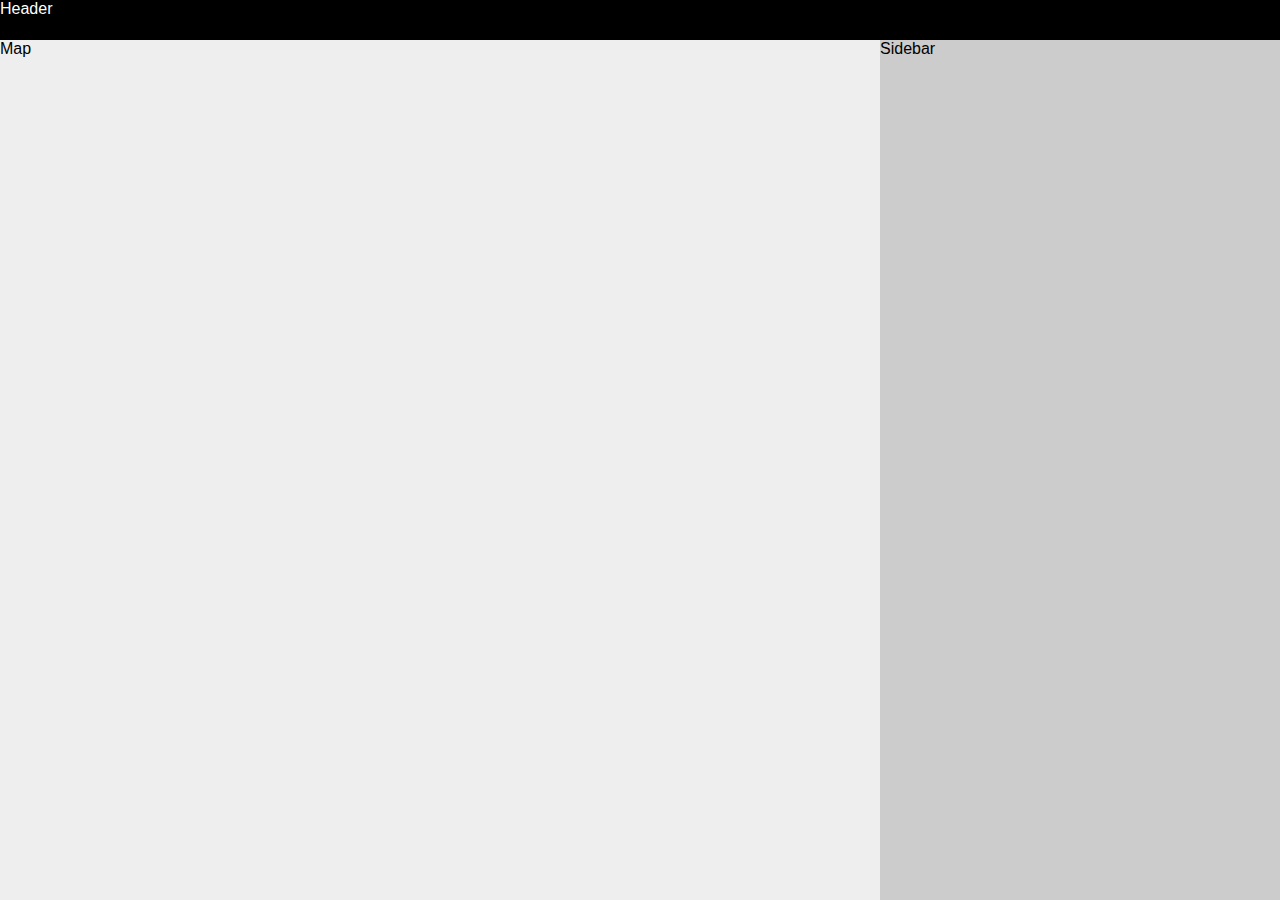
<file: lab/lab1/part1.html>
<!--===================

Lab 1 Part 1

We'll work on this together as a class.

====================-->

<!DOCTYPE html>
<html>
  <head>
    <!-- CSS Imports -->
    <link rel="stylesheet" href="css/reset.css" />
    <link rel="stylesheet" href="css/style-part1.css" />
  </head>
  <body>
    <div class="header">Header</div>
    <!-- Sidebar -->
    <div class="sidebar">Sidebar</div>
    <!-- Map -->
    <div id="map" class="map">Map</div>
    <!-- Javascript Imports -->
  </body>
</html>
</file>
<file: lab/lab1/css/style-part1.css>
body {
    padding: 0;
    font-family: helvetica, arial, sans-serif;
}

.map {
    background-color: #eee;
    position: absolute;
    left: 0;
    right: 400px;
    bottom: 0;
    top: 40px;
}

.sidebar {
    overflow-y: auto; /* This line allows the sidebar to scroll when there is
                         a lot of content in it */
    background-color: #ccc;
    position: absolute;
    right: 0;
    width: 400px;
    bottom: 0;
    top: 40px;
}

.header {
  background-color: #000;
  color: #fff;
  position: absolute;
  height: 40px;
  top:0;
  bottom:0;
  left:0;
  right:0;
}
</file>
